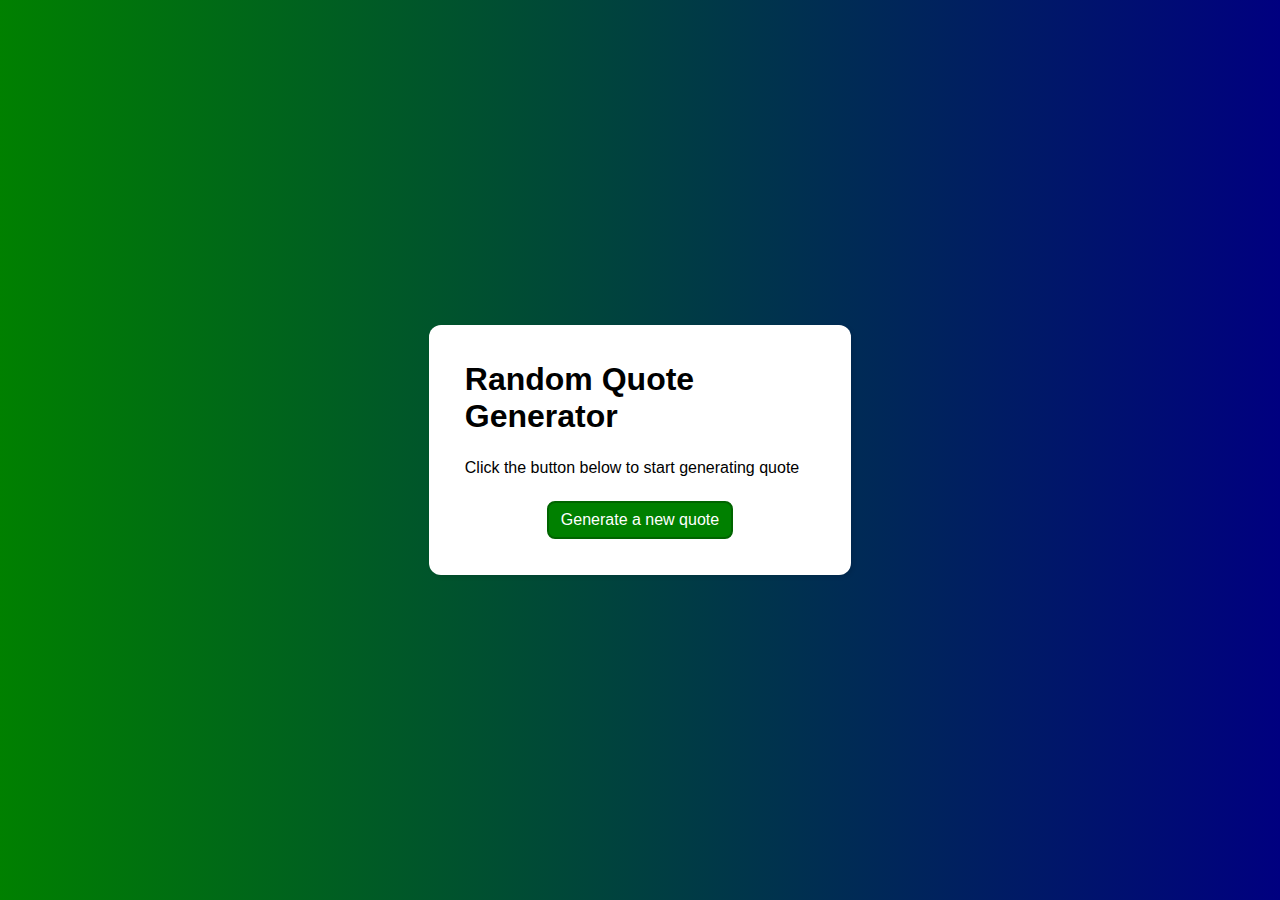
<file: web/random_quote_generator/index.html>
<!DOCTYPE html>
<html lang="en">
<head>
    <meta charset="UTF-8">
    <meta name="viewport" content="width=device-width, initial-scale=1.0">
    <title>Random Quote Generator</title>
    <link rel="stylesheet" href="styles.css">
</head>
<body class="user-display">
    <div class="container">
        <h1>Random Quote Generator</h1>
        <p class="quote" id="quote">Click the button below to start generating quote</p>
        <button class="new-quote" id="new-quote" onclick="pickRandomQuote()">Generate a new quote</button>
    </div>
    <script src="script.js"></script>
</body>
</html>
</file>
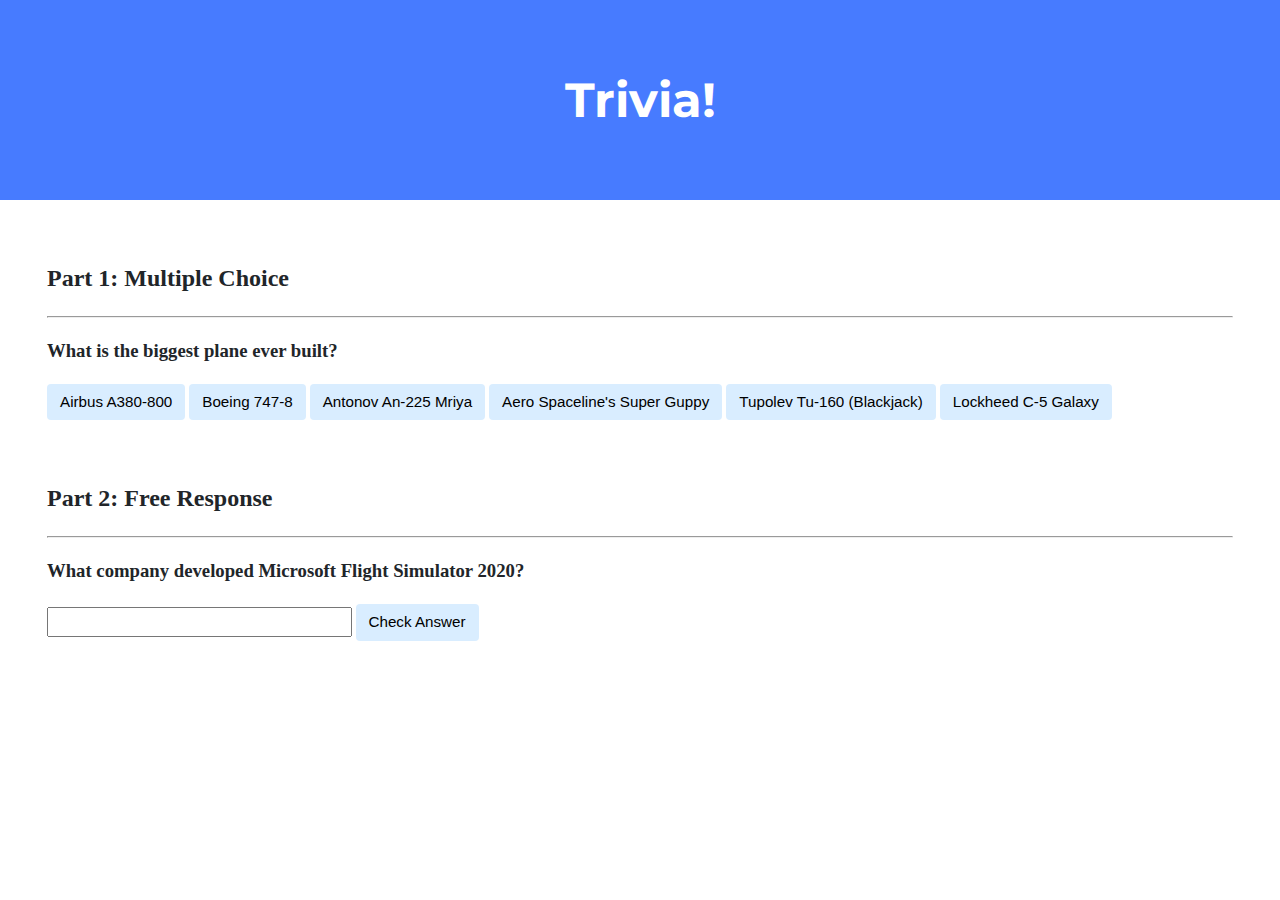
<file: cs50x/week7-8-submission/trivia/index.html>
<!DOCTYPE html>

<html lang="en">
    <head>
        <link href="https://fonts.googleapis.com/css2?family=Montserrat:wght@500&display=swap" rel="stylesheet">
        <link href="styles.css" rel="stylesheet">
        <title>Trivia!</title>
        <script>

            // TODO: Add code to check answers to questions
            // Run script once DOM is loaded
            document.addEventListener('DOMContentLoaded', function() {

                // When correct answer is clicked, change color to green
                let correct = document.querySelector('.correct');
                correct.addEventListener('click', function() {
                    correct.style.backgroundColor = 'green';
                    document.querySelector('#feedback1').innerHTML = 'Correct!';
                });

                // When any incorrect answer is clicked, change color to red
                let incorrects = document.querySelectorALL('.incorrect');
                for (let i = 0; i < incorrects.length; i++) {
                    incorrects[i].addEventListener('click', function() {
                        incorrects[i].style.backgroundColor = 'red';
                        document.querySelector('#feedback1').innerHTML = 'Incorrect';
                    });
                }

                // Check free response submission
                document.querySelector('#check').addEventListener('click', function() {
                    let input = document.querySelector('input');
                    if (input.value === 'Asobo Studio') {
                        input.style.backgroundColor = 'green';
                        document.querySelector('#feedback2').innerHTML = 'Correct!';
                    } else {
                        input.style.backgroundColor = 'red';
                        document.querySelector('#feedback2').innerHTML = 'Incorrect';
                    }
                });

            });
        </script>
    </head>
    <body>
        <div class="header">
            <h1>Trivia!</h1>
        </div>

        <div class="container">
            <div class="section">
                <h2 class="thma">Part 1: Multiple Choice </h2>
                <hr>

                <!-- TODO: Add multiple choice question here -->
                <h3 class="thma">What is the biggest plane ever built?</h3>

                <button class="incorrect">Airbus A380-800</button>
                <button class="incorrect">Boeing 747-8</button>
                <button class="correct">Antonov An-225 Mriya</button>
                <button class="incorrect">Aero Spaceline's Super Guppy</button>
                <button class="incorrect">Tupolev Tu-160 (Blackjack)</button>
                <button class="incorrect">Lockheed C-5 Galaxy</button>

                <p id="feedback1"></p>
            </div>

            <div class="section">
                <h2 class="thma">Part 2: Free Response</h2>
                <hr>

                <!-- TODO: Add free response question here -->
                <h3 class="thma">What company developed Microsoft Flight Simulator 2020?</h3>

                <input type="text"></input>
                <button id="check">Check Answer</button>

                <p id="feedback2"></p>
            </div>
        </div>
    </body>
</html>
</file>
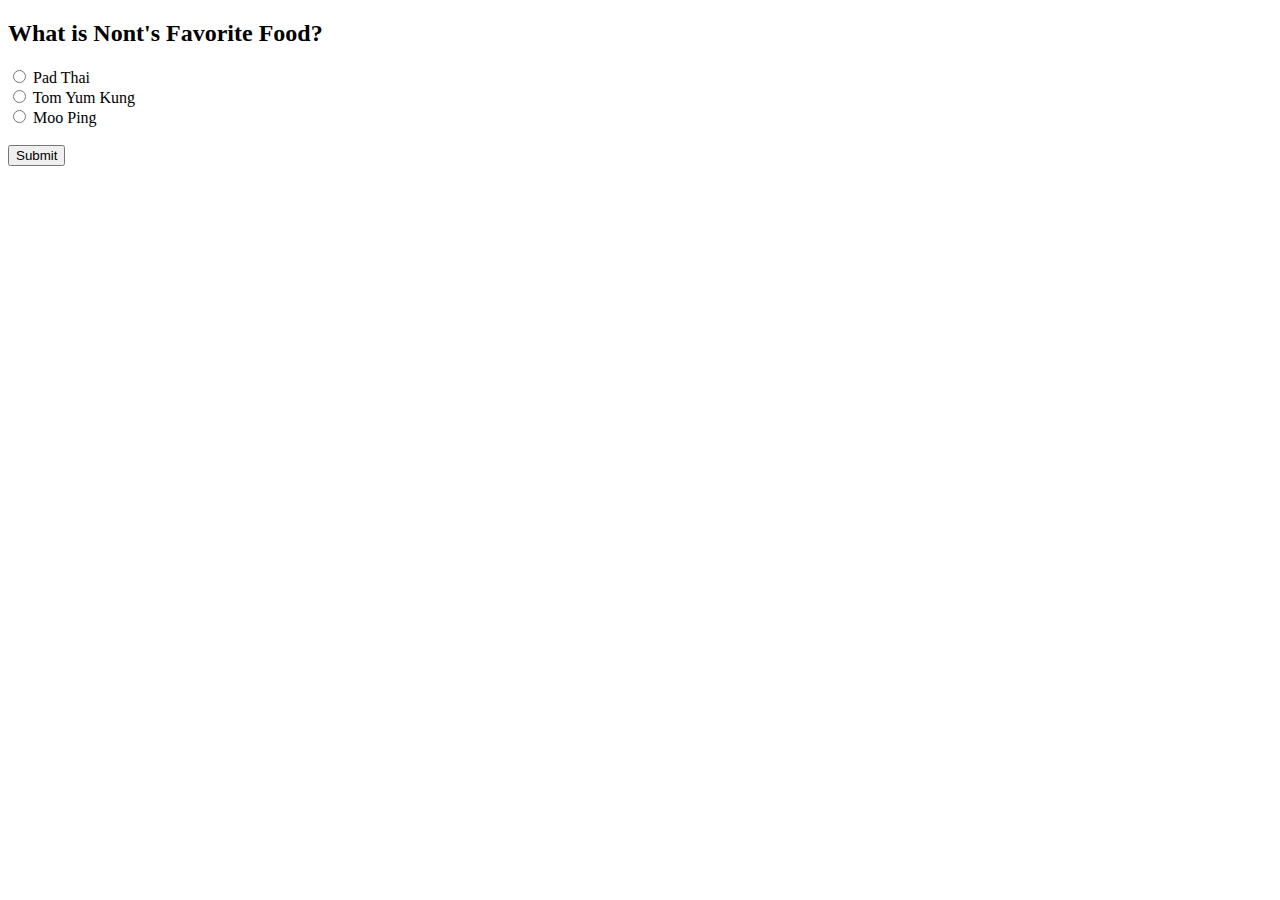
<file: web/another_quiz.html>
<!DOCTYPE html>
<html lang="en">
<head>
  <meta charset="UTF-8">
  <meta name="viewport" content="width=device-width, initial-scale=1.0">
  <title>Nont's Favorite Food Quiz</title>
  <!-- <style>
    * {
      border: 1px solid black;
    }
  </style> -->
</head>
<body>

  <h2>What is Nont's Favorite Food?</h2>
  <form id="foodQuizForm">
    <label>
      <input type="radio" name="food" value="Pad Thai" required>
      Pad Thai
    </label><br>
    <label>
      <input type="radio" name="food" value="Tom Yum Kung">
      Tom Yum Kung
    </label><br>
    <label>
      <input type="radio" name="food" value="Moo Ping">
      Moo Ping
    </label><br><br>
    <button type="button" onclick="checkAnswer()">Submit</button>
  </form>

  <div id="result"></div>

  <script>
    function checkAnswer() {
      // Get the selected food option
      const foodOptions = document.getElementsByName("food");
      let selectedFood = "";
      
      // Find the selected option
      for (const option of foodOptions) {
        if (option.checked) {
          selectedFood = option.value;
          break;
        }
      }

    // Check if the answer is correct
    const resultDiv = document.getElementById("result");
    if (selectedFood === "Pad Thai") {
    resultDiv.innerHTML = '<strong style="color: green;">Correct!</strong> Nont\'s favorite food is Pad Thai.';
    } else {
    resultDiv.innerHTML = '<strong style="color: red;">Incorrect.</strong> Try again!';
    }

    }
  </script>

</body>
</html>
</file>
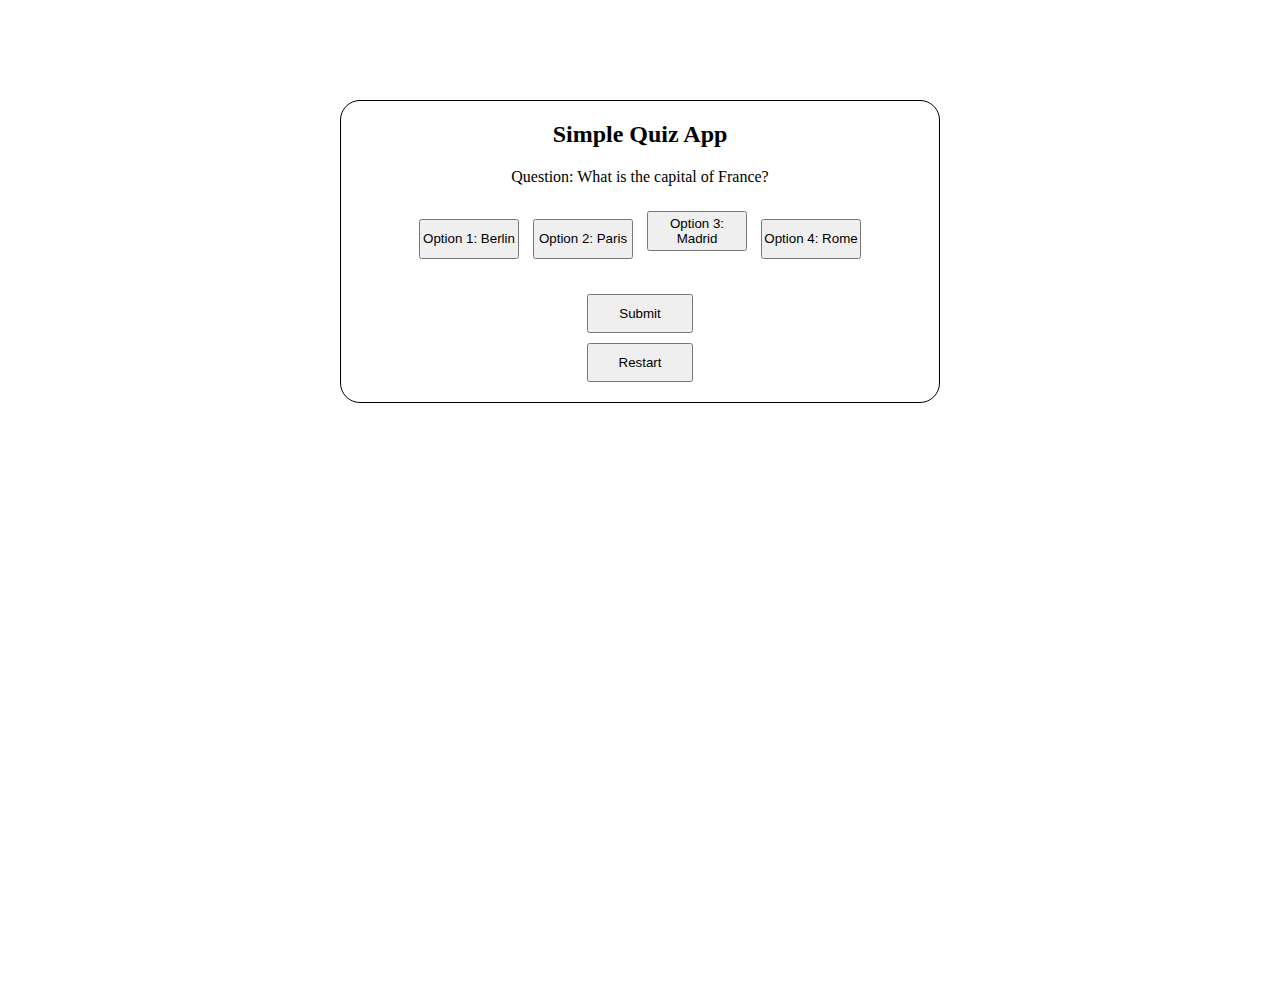
<file: web/simple_quiz.html>
<!DOCTYPE html>
<html lang="en">
<head>
    <meta charset="UTF-8">
    <meta name="viewport" content="width=device-width, initial-scale=1.0">
    <title>Simple Quiz App</title>
    <style>
        * {
            margin: 0;
            padding: 0;
            box-sizing: border-box;
        }

        div div button {
            width: 100px;
            height: 40px;
            margin: 5px;
        }

        .selected {
            background-color: lightblue;
        }

        .feedback {
            margin: 10px 0;
            font-weight: bold;
            color: #333;
        }
    </style>
    <script>
        let selectedButton = null;
        const correctAnswer = 2;

        function selectOption(button) {
            if (selectedButton) {
                selectedButton.classList.remove("selected");
            }
            selectedButton = button;
            selectedButton.classList.add("selected");
            document.getElementById("feedback").innerText = "";
        }

        function submitAnswer() {
            if (!selectedButton) {
                alert("Please select an answer.");
                return;
            }

            const answerText = selectedButton.innerText;
            const selectedAnswer = parseInt(answerText.match(/\d+/)[0]);

            const feedback = document.getElementById("feedback");
            if (selectedAnswer === correctAnswer) {
                feedback.innerText = "Correct! The capital of France is Paris.";
                feedback.style.color = "green";
            } else {
                feedback.innerText = "Incorrect. The correct answer is Paris.";
                feedback.style.color = "red";
            }

            selectedButton.classList.remove("selected");
            selectedButton = null;
        }

        function restartQuiz() {
            if (selectedButton) {
                selectedButton.classList.remove("selected");
            }
            selectedButton = null;
            document.getElementById("feedback").innerText = "";
        }
    </script>
</head>
<body style="width: 100%; height: 100vh; margin-top: 100px;">
    <div style="width: 600px; height: fit-content; border: 1px solid black; border-radius: 20px; display: flex; align-items: center; flex-direction: column; margin: auto auto;">
        <h2 style="text-align: center; margin: 20px auto">Simple Quiz App</h2>
        <p style="text-align: center; margin-bottom: 20px;">Question: What is the capital of France?</p>
        <div class="options">
            <button onclick="selectOption(this)">Option 1: Berlin</button>
            <button onclick="selectOption(this)">Option 2: Paris</button>
            <button onclick="selectOption(this)">Option 3: Madrid</button>
            <button onclick="selectOption(this)">Option 4: Rome</button>
        </div>
        <p id="feedback" class="feedback"></p>
        <button style="margin-top: 10px; padding: 10px 30px;" onclick="submitAnswer()">Submit</button>
        <button style="margin-top: 10px; margin-bottom: 20px; padding: 10px 30px;" onclick="restartQuiz()">Restart</button>
    </div>
</body>
</html>
</file>
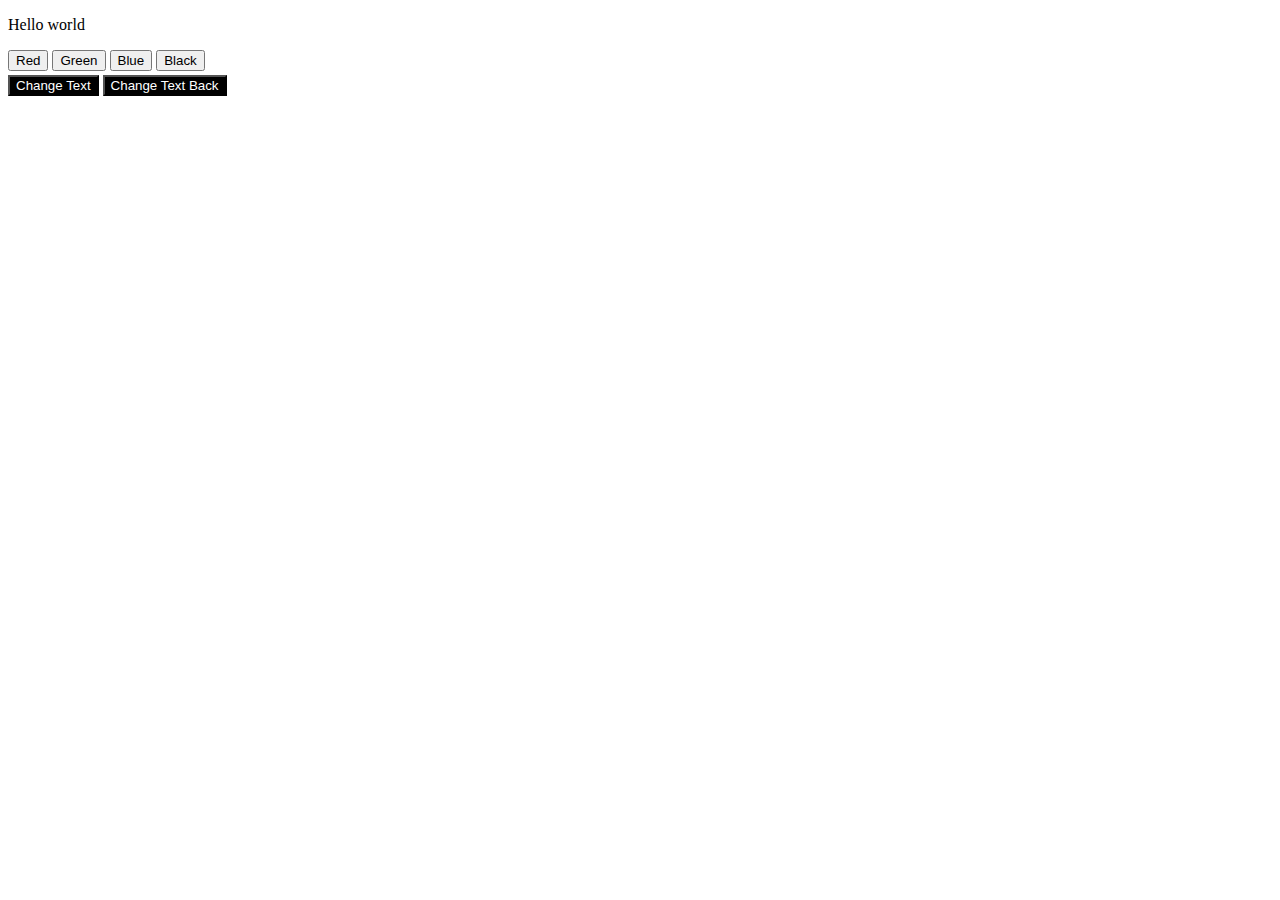
<file: web/text_color_message_changer.html>
<!-- create four buttons to change the color of the text, 
 if the first button is clicked, change the color to red, 
 if the second button is clicked, change the color to green, 
 if the third button is clicked, change the color to blue,
 if the fourth button is clicked, change the color to black -->

<!-- create two buttons to change the text message,
 if the first button is clicked, change the message to "Bye",
 if the second button is clicked, change the message back to "Hello world" -->

<!DOCTYPE html>
<html lang="en">
<head>
    <meta charset="UTF-8">
    <meta name="viewport" content="width=device-width, initial-scale=1.0">
    <title>Color Message Changer</title>
    <script>
        function changeText(){
            document.getElementById("text").innerHTML = "Bye";
        }
        function changeTextBack(){
            document.getElementById("text").innerHTML = "Hello world";
        }
    </script>
    <style>
        .special-btn {
            background-color: black;
            color: white;
        }
        .group {
            margin-top: 4px;
        }
    </style>
</head>
<body>
    <p id="text">Hello world</p>
    <button type="button" onclick='document.getElementById("text").style.color = "red";'>Red</button>
    <button type="button" onclick='document.getElementById("text").style.color = "green";'>Green</button>
    <button type="button" onclick='document.getElementById("text").style.color = "blue";'>Blue</button>
    <button type="button" onclick='document.getElementById("text").style.color = "black";'>Black</button>
    <div class="group">
        <button type="button" onclick='changeText();' class="special-btn">Change Text</button>
        <button type="button" onclick='changeTextBack();' class="special-btn">Change Text Back</button>
    </div>
</body>
</html>
</file>
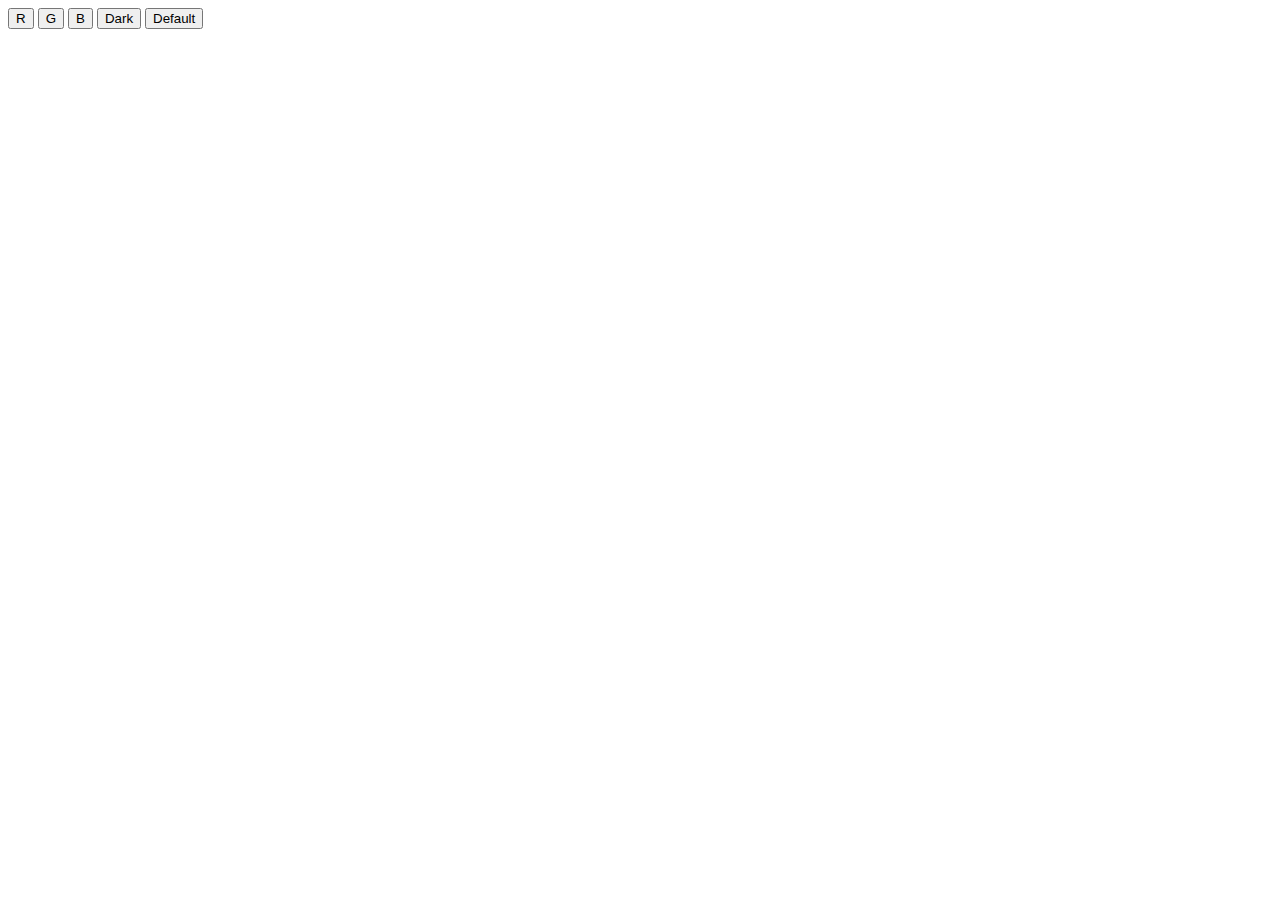
<file: cs50x/week7-8-submission/homepage/backgroundchanger.html>
<!DOCTYPE html>

<html lang="en">
    <head>
        <title>Background Color Changer</title>
    </head>
    <body>
        <button id="red">R</button>
        <button id="green">G</button>
        <button id="blue">B</button>
        <button id="dark">Dark</button>
        <button id="default">Default</button>
        <script>

            let body = document.querySelector('body');
            document.querySelector('#red').addEventListener('click', function() {
                body.style.backgroundColor = 'red';
            });
            document.querySelector('#green').addEventListener('click', function() {
                body.style.backgroundColor = 'green';
            });
            document.querySelector('#blue').addEventListener('click', function() {
                body.style.backgroundColor = 'blue';
            });
            document.querySelector('#dark').addEventListener('click', function() {
                body.style.backgroundColor = 'black';
            });
            document.querySelector('#default').addEventListener('click', function() {
                body.style.backgroundColor = 'white';
            });
        </script>
    </body>
</html>
</file>
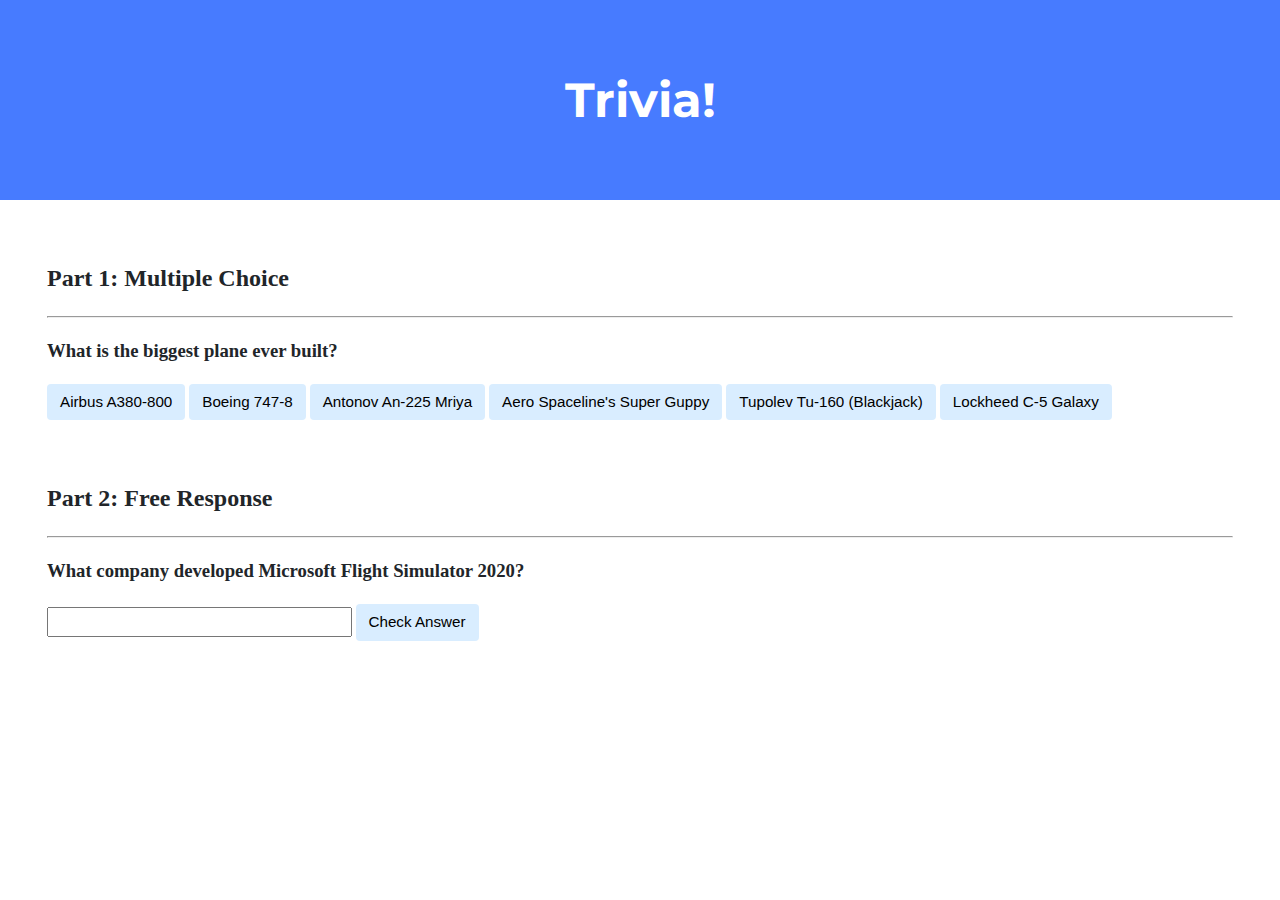
<file: cs50x/week7-8-submission/homepage/trivia.html>
<!DOCTYPE html>

<html lang="en">
    <head>
        <link href="https://fonts.googleapis.com/css2?family=Montserrat:wght@500&display=swap" rel="stylesheet">
        <link href="trivia.css" rel="stylesheet">
        <title>Trivia!</title>
        <script>

            // TODO: Add code to check answers to questions
            // Run script once DOM is loaded
            document.addEventListener('DOMContentLoaded', function() {

                // When correct answer is clicked, change color to green
                let correct = document.querySelector('.correct');
                correct.addEventListener('click', function() {
                    correct.style.backgroundColor = 'green';
                    document.querySelector('#feedback1').innerHTML = 'Correct!';
                });

                // When any incorrect answer is clicked, change color to red
                let incorrects = document.querySelectorALL('.incorrect');
                for (let i = 0; i < incorrects.length; i++) {
                    incorrects[i].addEventListener('click', function() {
                        incorrects[i].style.backgroundColor = 'red';
                        document.querySelector('#feedback1').innerHTML = 'Incorrect';
                    });
                }

                // Check free response submission
                document.querySelector('#check').addEventListener('click', function() {
                    let input = document.querySelector('input');
                    if (input.value === 'Asobo Studio') {
                        input.style.backgroundColor = 'green';
                        document.querySelector('#feedback2').innerHTML = 'Correct!';
                    } else {
                        input.style.backgroundColor = 'red';
                        document.querySelector('#feedback2').innerHTML = 'Incorrect';
                    }
                });

            });
        </script>
    </head>
    <body>
        <div class="header">
            <h1>Trivia!</h1>
        </div>

        <div class="container">
            <div class="section">
                <h2 class="thma">Part 1: Multiple Choice </h2>
                <hr>

                <!-- TODO: Add multiple choice question here -->
                <h3 class="thma">What is the biggest plane ever built?</h3>

                <button class="incorrect">Airbus A380-800</button>
                <button class="incorrect">Boeing 747-8</button>
                <button class="correct">Antonov An-225 Mriya</button>
                <button class="incorrect">Aero Spaceline's Super Guppy</button>
                <button class="incorrect">Tupolev Tu-160 (Blackjack)</button>
                <button class="incorrect">Lockheed C-5 Galaxy</button>

                <p id="feedback1"></p>
            </div>

            <div class="section">
                <h2 class="thma">Part 2: Free Response</h2>
                <hr>

                <!-- TODO: Add free response question here -->
                <h3 class="thma">What company developed Microsoft Flight Simulator 2020?</h3>

                <input type="text"></input>
                <button id="check">Check Answer</button>

                <p id="feedback2"></p>
            </div>
        </div>
    </body>
</html>
</file>
<file: web/random_quote_generator/styles.css>
* {
    margin: 0;
    padding: 0;
    box-sizing: border-box;
    font-family: Arial, Helvetica, sans-serif;
}

.user-display {
    display: flex;
    justify-content: center;
    align-items: center;
    height: 100vh;
    width: 100vw;
    background: linear-gradient(to right, green, navy);
}

.container {
    display: flex;
    justify-content: center;
    flex-direction: column;
    align-items: center;
    background-color: white;
    min-width: 300px;
    width: 33%;
    height: fit-content;
    padding: 36px;
    border-radius: 12px;
    box-shadow: 2px 2px 4px rgba(0, 0, 0, 0.1);
}

h1 {
    margin-bottom: 24px;
}

button {
    font-size: 1rem;
}

.quote {
    color: black;
    font-size: 1rem;
    width: 100%;
}

.new-quote {
    background-color: green;
    border: 2px solid darkgreen;
    color: white;
    padding: 8px 12px;
    border-radius: 8px;
    transition-duration: .3s;
    transition-timing-function: east-in;
    margin-top: 24px;
}

.new-quote:hover {
    background-color: darkgreen;
    cursor: pointer;
}
</file>
<file: cs50x/week7-8-submission/trivia/styles.css>
body {
    background-color: #fff;
    color: #212529;
    font-size: 1rem;
    font-weight: 400;
    line-height: 1.5;
    margin: 0;
    text-align: left;
}

.container {
    margin-left: auto;
    margin-right: auto;
    padding-left: 15px;
    padding-right: 15px;
}

.header {
    background-color: #477bff;
    color: #fff;
    margin-bottom: 2rem;
    padding: 2rem 1rem;
    text-align: center;
}

.section {
    padding: 0.5rem 2rem 1rem 2rem;
}

.section:hover {
    background-color: #f5f5f5;
    transition: color 2s ease-in-out, background-color 0.15s ease-in-out;
}

h1 {
    font-family: 'Montserrat', sans-serif;
    font-size: 48px;
}

button, input[type="submit"] {
    background-color: #d9edff;
    border: 1px solid transparent;
    border-radius: 0.25rem;
    font-size: 0.95rem;
    font-weight: 400;
    line-height: 1.5;
    padding: 0.375rem 0.75rem;
    text-align: center;
    transition: color 0.15s ease-in-out, background-color 0.15s ease-in-out, border-color 0.15s ease-in-out, box-shadow 0.15s ease-in-out;
    vertical-align: middle;
}


input[type="text"] {
    line-height: 1.8;
    width: 25%;
}

input[type="text"]:hover {
    background-color: #f5f5f5;
    transition: color 2s ease-in-out, background-color 0.15s ease-in-out;
}

.thma {
    font-family: Tahoma;
}
</file>
<file: cs50x/week7-8-submission/homepage/trivia.css>
body {
    background-color: #fff;
    color: #212529;
    font-size: 1rem;
    font-weight: 400;
    line-height: 1.5;
    margin: 0;
    text-align: left;
}

.container {
    margin-left: auto;
    margin-right: auto;
    padding-left: 15px;
    padding-right: 15px;
}

.header {
    background-color: #477bff;
    color: #fff;
    margin-bottom: 2rem;
    padding: 2rem 1rem;
    text-align: center;
}

.section {
    padding: 0.5rem 2rem 1rem 2rem;
}

.section:hover {
    background-color: #f5f5f5;
    transition: color 2s ease-in-out, background-color 0.15s ease-in-out;
}

h1 {
    font-family: 'Montserrat', sans-serif;
    font-size: 48px;
}

button, input[type="submit"] {
    background-color: #d9edff;
    border: 1px solid transparent;
    border-radius: 0.25rem;
    font-size: 0.95rem;
    font-weight: 400;
    line-height: 1.5;
    padding: 0.375rem 0.75rem;
    text-align: center;
    transition: color 0.15s ease-in-out, background-color 0.15s ease-in-out, border-color 0.15s ease-in-out, box-shadow 0.15s ease-in-out;
    vertical-align: middle;
}


input[type="text"] {
    line-height: 1.8;
    width: 25%;
}

input[type="text"]:hover {
    background-color: #f5f5f5;
    transition: color 2s ease-in-out, background-color 0.15s ease-in-out;
}

.thma {
    font-family: Tahoma;
}
</file>
